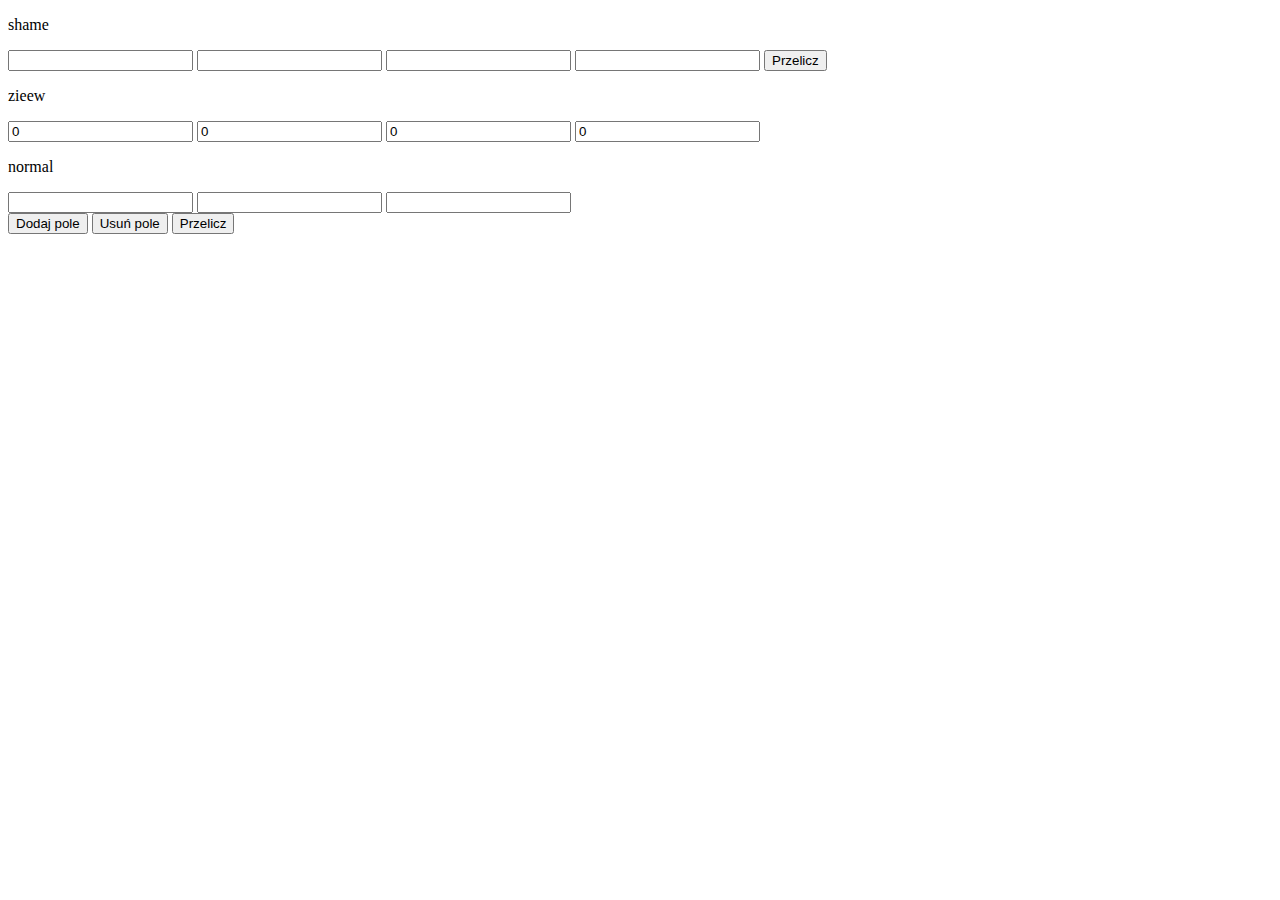
<file: lab-1/index.html>
<!DOCTYPE html>
<html lang="en">
<head>
    <meta charset="UTF-8">
    <meta http-equiv="X-UA-Compatible" content="IE=edge">
    <meta name="viewport" content="width=device-width, initial-scale=1.0">
    <title>Document</title>
</head>
<body>  
    <p>shame</p>
    
    <input type="text" id="liczba1">
    <input type="text" id="liczba2">
    <input type="text" id="liczba3">
    <input type="text" id="liczba4">
    <button id="przelicz">Przelicz</button>
    <div id="wyniki"></div>

    <p>zieew</p>

    <input type="text" id="zw-liczba1">
    <input type="text" id="zw-liczba2">
    <input type="text" id="zw-liczba3">
    <input type="text" id="zw-liczba4">
    <div id="zw-wyniki"></div>

    <p>normal</p>

    <div id="inputs">
        <input type="text" id="inp" class="norm-inp">
        <input type="text" class="norm-inp">
        <input type="text" class="norm-inp">
    </div>
    <button id="dodaj-pole">Dodaj pole</button>
    <button id="usun-pole">Usuń pole</button>
    <button id="result">Przelicz</button>
    <div id="n-wyniki"></div>

    <script src="./main.js" type="text/javascript"></script>
    <script type="text/javascript"></script>
</body>
</html>
</file>
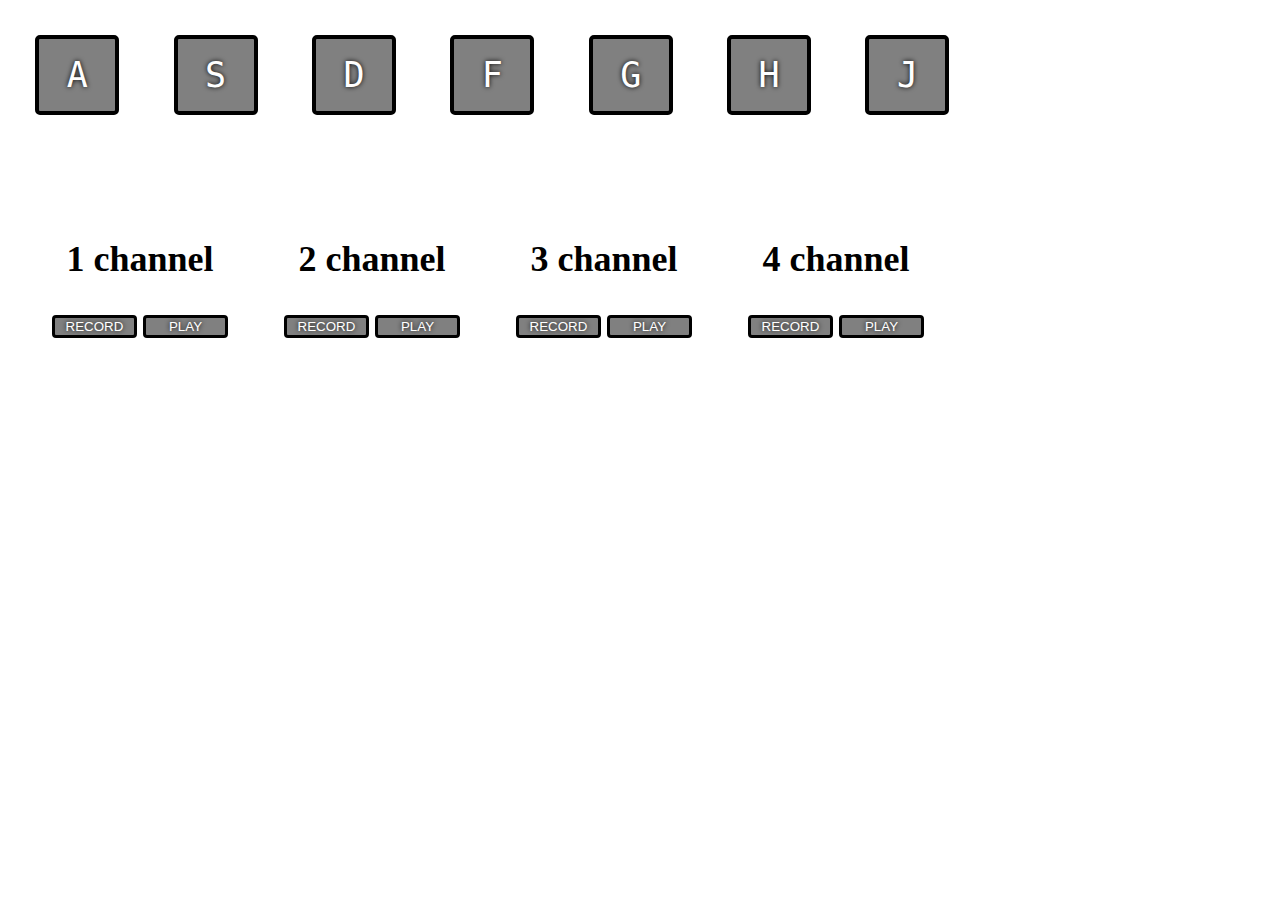
<file: lab-3/index.html>
<!DOCTYPE html>
<html lang="en">
<head>
    <meta charset="UTF-8">
    <meta http-equiv="X-UA-Compatible" content="IE=edge">
    <meta name="viewport" content="width=device-width, initial-scale=1.0">
    <title>Document</title>
    <link rel="stylesheet" href="./style.css">
</head>
<body>
    <div class="keys-container">
        <div id="a" class="key">
            <kbd>A</kbd>
        </div>
        <div id="s" class="key">
            <kbd>S</kbd>
        </div>
        <div id="d" class="key">
            <kbd>D</kbd>
        </div>
        <div id="f" class="key">
            <kbd>F</kbd>
        </div>
        <div id="g" class="key">
            <kbd>G</kbd>
        </div>
        <div id="h" class="key">
            <kbd>H</kbd>
        </div>
        <div id="j" class="key">
            <kbd>J</kbd>
        </div>
    </div>
    <div class="channel-container">
        <div class="channel">
            <h2>1 channel</h2>
            <button id="btn-record-1" class="btn">RECORD</button>
            <button id="btn-play-1" class="btn">PLAY</button>
        </div>
        <div class="channel">
            <h2>2 channel</h2>
            <button id="btn-record-2" class="btn">RECORD</button>
            <button id="btn-play-2" class="btn">PLAY</button>
        </div>
        <div class="channel">
            <h2>3 channel</h2>
            <button id="btn-record-3" class="btn">RECORD</button>
            <button id="btn-play-3" class="btn">PLAY</button>
        </div>
        <div class="channel">
            <h2>4 channel</h2>
            <button id="btn-record-4" class="btn">RECORD</button>
            <button id="btn-play-4" class="btn">PLAY</button>
        </div>
    </div>
    <audio src="./audio/clap-808.wav" id="s1"></audio>
    <audio src="./audio/hihat-808.wav" id="s2"></audio>
    <audio src="./audio/kick-808.wav" id="s3"></audio>
    <audio src="./audio/kick-oldschool.wav" id="s4"></audio>
    <audio src="./audio/openhat-808.wav" id="s5"></audio>
    <audio src="./audio/snare-808.wav" id="s6"></audio>
    <audio src="./audio/tom-808.wav" id="s7"></audio>
    <script src="./main.js"></script>
</body>
</html>
</file>
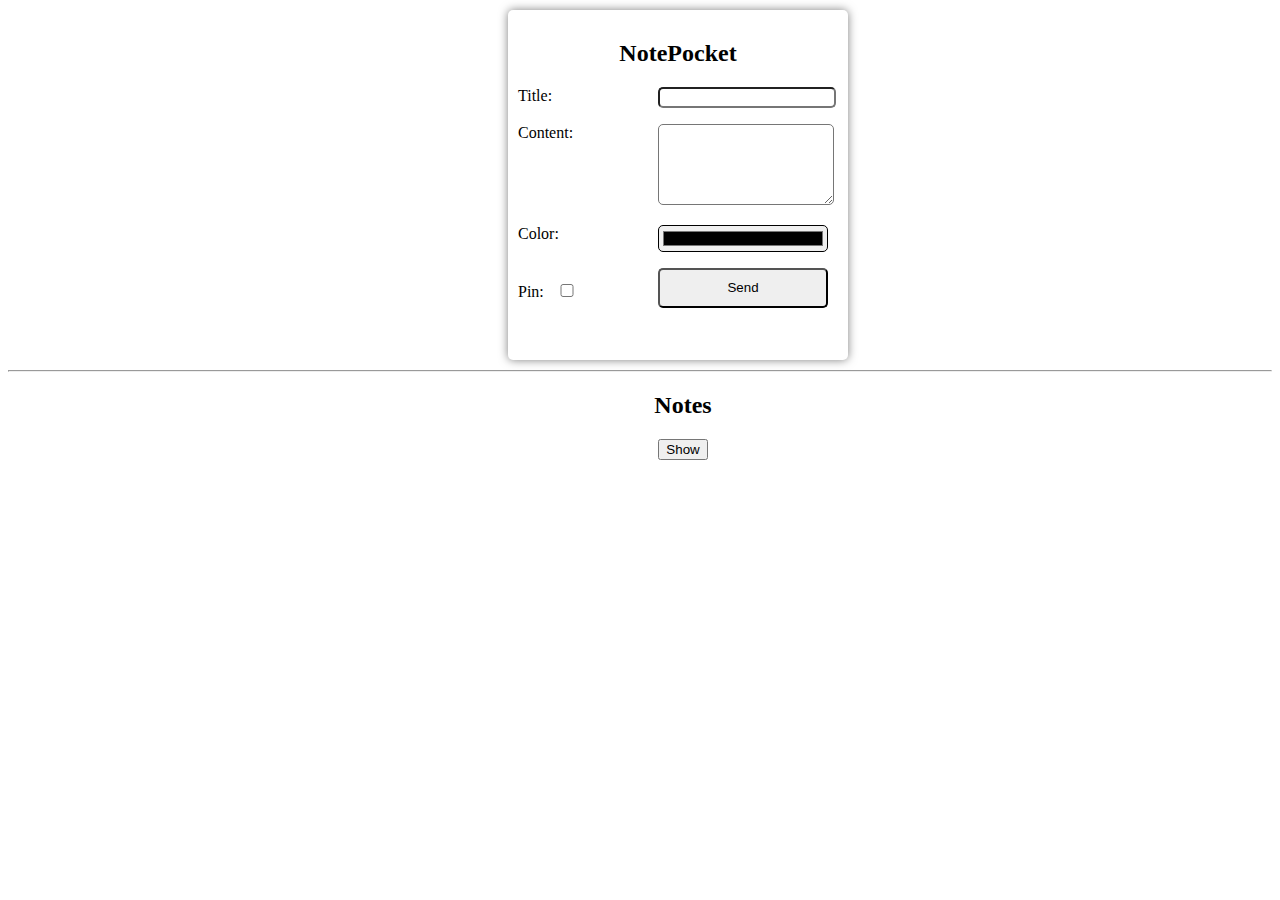
<file: lab-4/index.html>
<!DOCTYPE html>
<html lang="en">
<head>
    <meta charset="UTF-8">
    <meta http-equiv="X-UA-Compatible" content="IE=edge">
    <meta name="viewport" content="width=device-width, initial-scale=1.0">
    <link rel="stylesheet" href="./style.css">
    <title>Document</title>
</head>
<body>
    <div name="form" id="form">
		<h2>NotePocket</h2>
		<p>
            <div class="titles">Title:</div> 
            <input class="inputNote" id="title" name="title" type="text"/> 
        </p>
		<p> 
            <div class="titles">Content:</div>
            <textarea class="inputNote" id="content" name="message" cols="22" rows="5" /></textarea>
        </p>
        <p>
            <div class="titles">Color:</div> 
            <input class="inputNote" id="color" name="title" type="color"/> 
        </p>
		<p>
            <div class="pin-input">
                <label for="pin">Pin: </label>
                <input id="pin" type="checkbox" name="pin" class="pin"/>
            </div>
            <button class="btn-submit" id="submit">Send</button>
        </p>
	</div>
    <hr>
    <div class="container-notes">
        <h2>Notes</h2>
        <button class="btn-show">Show</button>
        <div class="lists">
            <ul id="list-notes" class="list-notes">
            </ul>
        </div>
    </div>
    <script src="./main.js"></script>
</body>
</html>
</file>
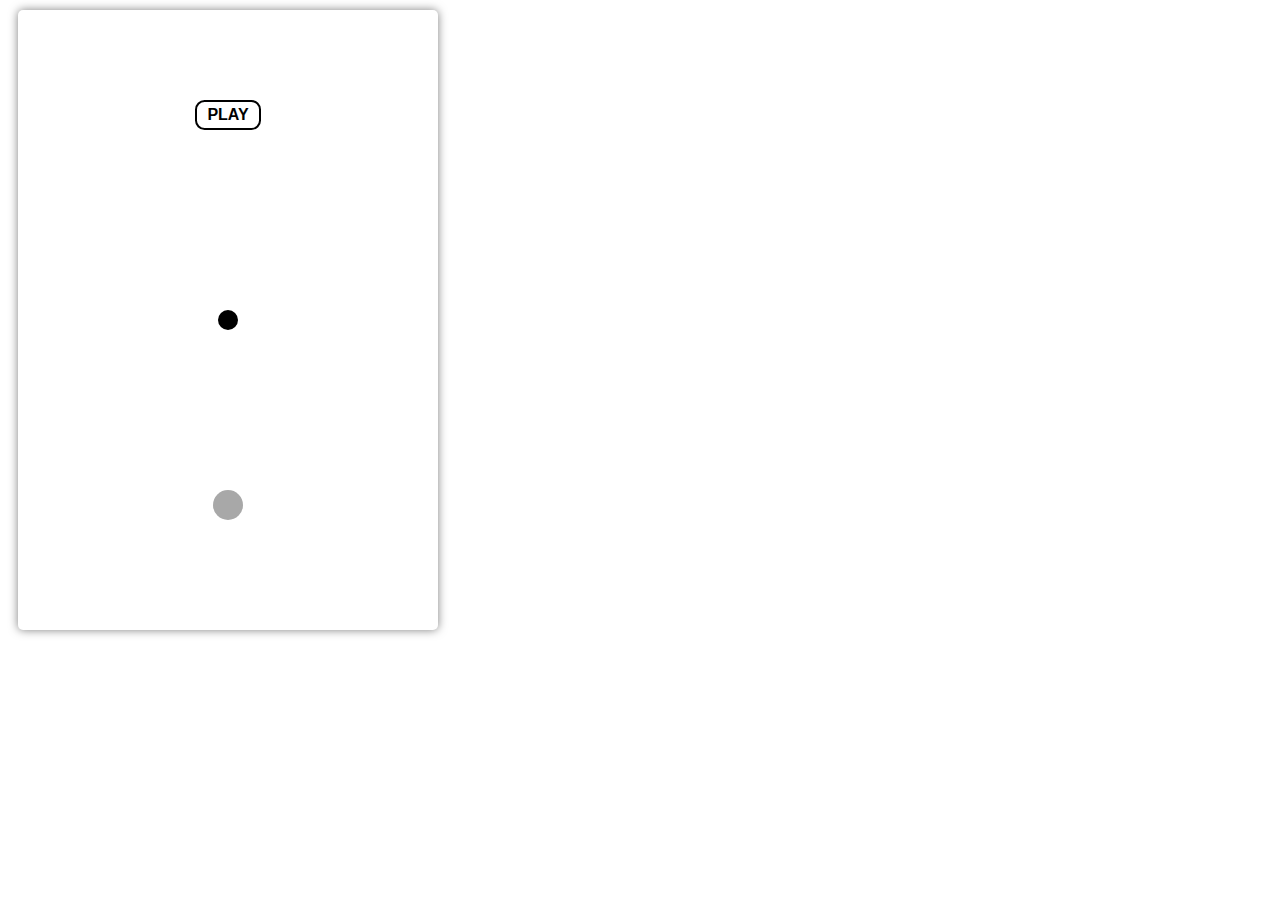
<file: lab-6/index.html>
<!DOCTYPE html>
<html lang="en">
<head>
    <meta charset="UTF-8">
    <meta http-equiv="X-UA-Compatible" content="IE=edge">
    <meta name="viewport" content="width=device-width, initial-scale=1.0">
    <link rel="stylesheet" href="./style.css">
    <title>Document</title>
</head>
<body>
    <div class="field">
        <div class="ball">
        </div>
        <div class="hall">
        </div>
        <div class="TitleWin">
            Victory!!!
        </div>
        <div class="Time"></div>
        <button class="btn">Play</button>

    </div>
    <script src="./main.js"></script>
</body>
</html>
</file>
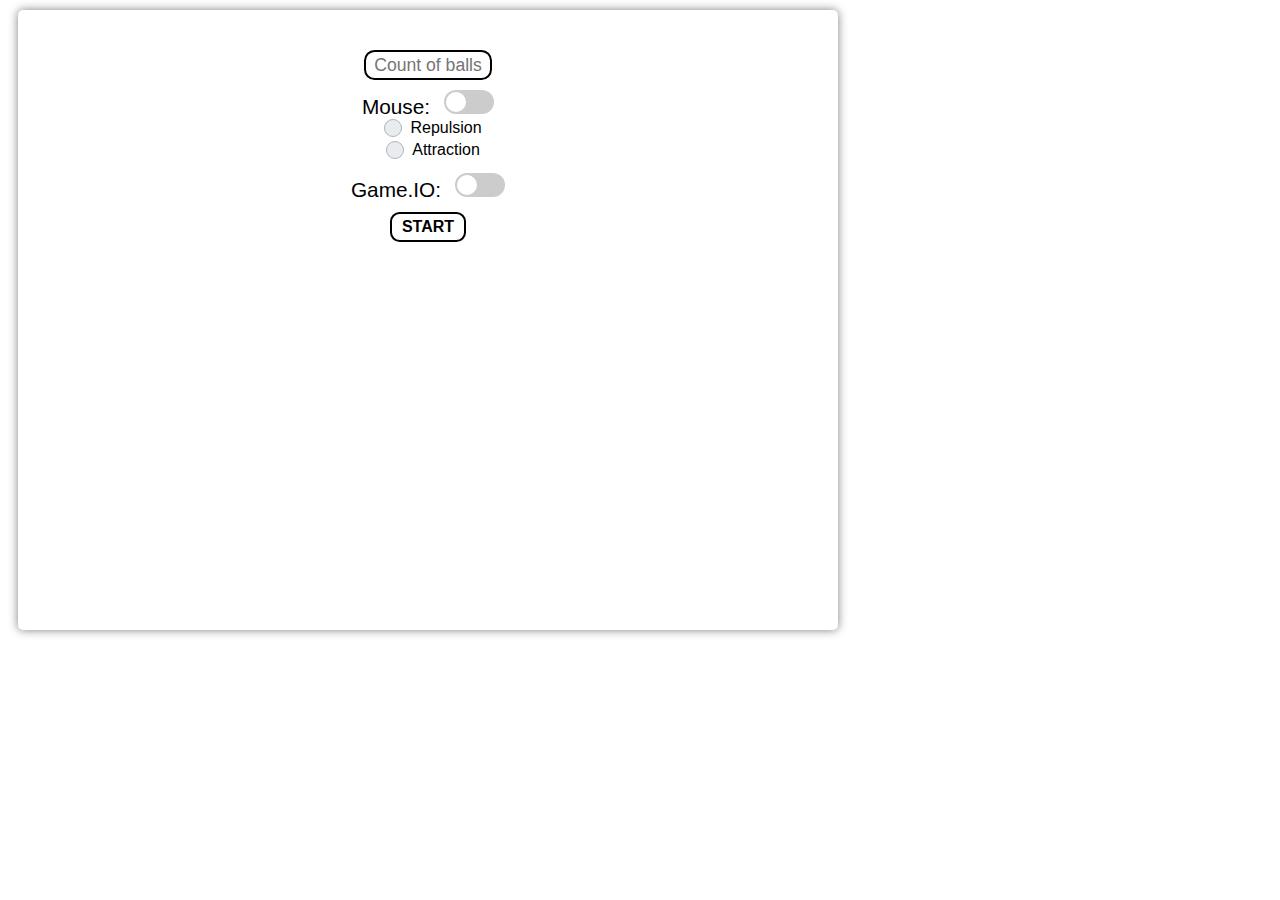
<file: lab-8/index.html>
<!DOCTYPE html>
<html lang="en">
<head>
    <meta charset="UTF-8">
    <meta http-equiv="X-UA-Compatible" content="IE=edge">
    <meta name="viewport" content="width=device-width, initial-scale=1.0">
    <link rel="stylesheet" href="./styles.css">
    <title>Document</title>
</head>
<body>
    <div class="container">
        <input class="inputCount" placeholder="Count of balls">
        <div class="check">
            <label class="textMouse">Mouse:</label>
            <input type="checkbox" id="highload1" name="highload1">
            <label for="highload1" class="lb1"></label>
        </div>
        <div class="radios">
            <div class="radio">
                <input class="custom-radio" type="radio" id="repulsion" name="mouse" value="repulsion" disabled="disabled">
                <label for="repulsion" class="lb2">Repulsion</label>
            </div>
            
            <div class="radio">
                <input class="custom-radio" type="radio" id="attraction" name="mouse" value="attraction" disabled="disabled">
                <label for="attraction" class="lb2">Attraction</label>
            </div>
        </div>
        <div class="checkGame">
            <!-- <text class="textMouse">
                Mouse:
            </text> -->
            <label class="textMouse">Game.IO:</label>
            <input type="checkbox" id="highload2" name="highload2">
            <label for="highload2" class="lb2"></label>
        </div>
        <button class="btn">Start</button>
        <canvas class="canv"></canvas>
    </div>

    <script src="./main.js"></script>
</body>
</html>
</file>
<file: lab-3/style.css>
.keys-container {
    height: 100px;
    display: flex;
    position: relative;
}

.key {
    border: 4px solid black;
    border-radius: 5px;
    margin: 1.7rem;
    font-size: 1.5rem;
    padding: 1rem .5rem;
    transition: all 0.07s;
    width: 60px;
    height: 40px;
    text-align: center;
    color: white;
    background: grey;
    text-shadow: 0 0 5px black;
} 

.playing {
    transform: scale(1.1);
    border-color: orange;
    box-shadow: 0 0 10px orange;
}

kbd {
    display: block;
    font-size: 35px;
}

.channel-container{
    height: 150px;
    display: flex;
    position: relative;
}

.channel {
    width: 200px;
    padding-top: 100px;
    padding-left: 32px;
    font-size: 24px;
    text-align: center;
}

.btn {
    width: 85px;
    border: 3px solid black;
    border-radius: 4px;
    color: white;
    background: grey;
    text-shadow: 0 0 5px black;
}

.btn-record {
    width: 85px;
    border: 3.5px solid rgb(126, 0, 0);
    border-radius: 4px;
    color: white;
    background: rgb(87, 57, 57);
    text-shadow: 0 0 5px black;
}

.key-playing{
    border: 4px solid black;
    border-radius: 5px;
    margin: 1.7rem;
    font-size: 1.9rem;
    padding: 1rem .5rem;
    transition: all 0.07s;
    width: 62px;
    height: 42px;
    text-align: center;
    color: rgb(0, 0, 0);
    background: rgb(120, 80, 80);
    text-shadow: 0 0 5px black;
}

.btn-playing{
    width: 85px;
    border: 3px solid rgb(94, 94, 94);
    border-radius: 4px;
    color: rgb(255, 255, 255);
    background: rgb(150, 106, 106);
    text-shadow: 0 0 5px rgb(0, 0, 0);
}
</file>
<file: lab-4/style.css>
.titles{
	width: 140px;
	float: left;
}

#form{
	box-shadow: 0 0 10px rgba(0,0,0,0.5);
	border-radius: 5px;
	margin:10px;
	margin-left: 500px;
	padding: 10px;
	width: 320px;
	height:330px;
}

.inputNote{
	border-radius: 5px;
	width: 170px;
}

.btn-submit{
    width: 170px;
	height: 40px;
	float: right;
    margin-right: 10px;
    border-radius: 5px;
}

#form h2{
	text-align: center;
}

.pin{
	width: 30px;
}

.pin-input{
	width: 140px;
	height: 20px;
	float: left;
	text-align: left;
	margin-top: 13px;
}

.container-notes{
	width: 1350px;
	text-align: center;
}

.note{
	box-shadow: 0 0 10px rgba(0,0,0,0.5);
	border-radius: 5px;
	text-align: left;
	margin:10px;
	padding: 10px;
	width: 320px;
	margin-left: 460px;
}

.hide{
	display: none;
}

.note-content{
	width: 300px;
}

.btn-delete{
	width: 65px;
	height: 30px;
	float: right;
    margin-right: 10px;
	margin-top: 10px;
    border-radius: 5px;
}

.lists{
	display: flex;
}

.list-notes{
	list-style: none;
}

.pForBtnsEdit{
	height: 30px;
}

.inputEdit{
	width: 315px;
	height: 120px;
	border-radius: 5px;
}

.pinExmpl{
	float: right;
}

.colorEdit{
	width: 315px;
	border-radius: 5px;
}
</file>
<file: lab-6/style.css>
.field{
    width: 400px;
	height: 600px;
	box-shadow: 0 0 10px rgba(0,0,0,0.5);
	border-radius: 5px;
	margin:10px;
	padding: 10px;
}

.ball{
	left: 190px;
	top: 290px;
	display: flex;
	position: relative;
	width: 20px;
	height: 20px;
	border-radius: 10px;
	background-color: black;
	z-index: 1;
}

.hall{
	left: 185px;
	top: 450px;
	display: flex;
	position: relative;
	width: 30px;
	height: 30px;
	border-radius: 15px;
	background-color: rgb(168, 168, 168);
}

.TitleWin{
	display: none;
	align-items: center;
  	justify-content: center;
	position: relative;
	font-size: 32px;
	text-shadow: 0 0 1px black;
	color: rgb(42, 42, 42);
}

.Time{
	display: none;
	align-items: center;
  	justify-content: center;
	position: relative;
	font-size: 24px;
	text-shadow: 0 0 1px rgb(0, 0, 0);
	margin-top: 6px;
	color: rgb(42, 42, 42);
	color: re;
}

.hide{
	display: none;
}


.btn {
	box-sizing: border-box;
	-webkit-appearance: none;
	   -moz-appearance: none;
			appearance: none;
	background-color: transparent;
	border: 2px solid #000000;
	border-radius: 0.6em;
	color: #000000;
	cursor: pointer;
	display: -webkit-box;
	display: -webkit-flex;
	display: -ms-flexbox;
	display: flex;
	/* display: none; */
	-webkit-align-self: center;
		-ms-flex-item-align: center;
			align-self: center;
	font-size: 1rem;
	font-weight: 400;
	line-height: 1;
	padding: 5px 10px;
	text-decoration: none;
	text-align: center;
	text-transform: uppercase;
	font-family: 'Montserrat', sans-serif;
	font-weight: 700;
	margin: 0 auto;
	margin-top: 30px;
	-webkit-transition: box-shadow 300ms ease-in-out, color 300ms ease-in-out;
	transition: box-shadow 300ms ease-in-out, color 300ms ease-in-out;
}

.btn:hover {
	box-shadow: 0 0 40px 40px #000000 inset;
	color: white;
}
</file>
<file: lab-8/styles.css>
.container{
    width: 800px;
	height: 600px;
	box-shadow: 0 0 10px rgba(0,0,0,0.5);
	border-radius: 5px;
	margin:10px;
	padding: 10px;
}

.btn {
	box-sizing: border-box;
	-webkit-appearance: none;
	   -moz-appearance: none;
			appearance: none;
	background-color: transparent;
	border: 2px solid #000000;
	border-radius: 0.6em;
	color: #000000;
	cursor: pointer;
	display: -webkit-box;
	display: -webkit-flex;
	display: -ms-flexbox;
	display: flex;
	/* display: none; */
	-webkit-align-self: center;
		-ms-flex-item-align: center;
			align-self: center;
	font-size: 1rem;
	font-weight: 400;
	line-height: 1;
	padding: 5px 10px;
	text-decoration: none;
	text-align: center;
	text-transform: uppercase;
	font-family: 'Montserrat', sans-serif;
	font-weight: 700;
	margin: 0 auto;
	margin-top: 10px;
	-webkit-transition: box-shadow 300ms ease-in-out, color 300ms ease-in-out;
	transition: box-shadow 300ms ease-in-out, color 300ms ease-in-out;
}

.btn:hover {
	box-shadow: 0 0 40px 40px #000000 inset;
	color: white;
}

.inputCount{
	display: flex;
	width: 120px;
	height: 24px;
	margin: 0 auto;
	margin-top: 30px;
	text-align: center;
	font-size: 1.1rem;
	border: 2px solid #000000;
	border-radius: 0.6em;
	color: #000000;
}

.check{
	margin-top: 10px;
	text-align: center;
}

.checkGame{
  margin-top: 10px;
	text-align: center;
}

.textMouse{
	color: #000000;
	font-size: 1.3rem;
	font-family: 'Montserrat', sans-serif;
}
/* lb1 */
.lb1 {      
    margin-left: 10px;
}
#highload1 {       
               display: none;
}
#highload1+.lb1, #highload1+.lb1::before, #highload1+.lb1::after {
               transition: all .3s;
}
#highload1+.lb1 {
               display: inline-block;
               position: relative;
               width: 50px;
               height: 24px;
               border-radius: 12px;
               cursor: pointer;
}
#highload1+.lb1::after {
     border-radius: 50%;
               content: '';
               position: absolute;
               top: 2px;
               left: 2px;
               width: 20px;
               height: 20px;
               background-color: white;          
}
#highload1:checked+.lb1::after {
               left: 28px;
               background-color: #f7f7f7;
}
 
#highload1+.lb1 {             
               background-color: #ccc;
}
#highload1:checked+.lb1 {
               background-color: black;
}
#highload1:checked+.lb1::before {
               color: #fff;
}

/* lb2 */
.lb2 {      
  margin-left: 10px;
}
#highload2 {       
             display: none;
}
#highload2+.lb2, #highload2+.lb2::before, #highload2+.lb2::after {
             transition: all .3s;
}
#highload2+.lb2 {
             display: inline-block;
             position: relative;
             width: 50px;
             height: 24px;
             border-radius: 12px;
             cursor: pointer;
}
#highload2+.lb2::after {
   border-radius: 50%;
             content: '';
             position: absolute;
             top: 2px;
             left: 2px;
             width: 20px;
             height: 20px;
             background-color: white;          
}
#highload2:checked+.lb2::after {
             left: 28px;
             background-color: #f7f7f7;
}

#highload2+.lb2 {             
             background-color: #ccc;
}
#highload2:checked+.lb2 {
             background-color: black;
}
#highload2:checked+.lb2::before {
             color: #fff;
}

/*  */
.radios{
	text-align: center;
}

.lb2{
	font-size: 1rem;
	font-family: 'Montserrat', sans-serif;
}
 /* для элемента input c type="radio" */
 .custom-radio {
    position: absolute;
    z-index: -1;
    opacity: 0;
  }

  /* для элемента label связанного с .custom-radio */
  .custom-radio+label {
    display: inline-flex;
    align-items: center;
    user-select: none;
  }

  /* создание в label псевдоэлемента  before со следующими стилями */
  .custom-radio+label::before {
    content: '';
    display: inline-block;
    width: 1em;
    height: 1em;
    flex-shrink: 0;
    flex-grow: 0;
    border: 1px solid #adb5bd;
    border-radius: 50%;
    margin-right: 0.5em;
    background-repeat: no-repeat;
    background-position: center center;
    background-size: 50% 50%;
  }

  /* стили при наведении курсора на радио */
  .custom-radio:not(:disabled):not(:checked)+label:hover::before {
    /* border-color: #b3d7ff; */
	border-color: #2c2c2c;
  }

  /* стили для активной радиокнопки (при нажатии на неё) */
  .custom-radio:not(:disabled):active+label::before {
    background-color: #585858;
    border-color: #585858;
  }

  /* стили для радиокнопки, находящейся в фокусе */
  .custom-radio:focus+label::before {
    box-shadow: 0 0 0 0.2rem rgba(0, 0, 0, 0.25);
  }

  /* стили для радиокнопки, находящейся в фокусе и не находящейся в состоянии checked */
  .custom-radio:focus:not(:checked)+label::before {
    border-color: #303030;
  }

  /* стили для радиокнопки, находящейся в состоянии checked */
  .custom-radio:checked+label::before {
    border-color: #000000;
    background-color: #000000;
    background-image: url("data:image/svg+xml,%3csvg xmlns='http://www.w3.org/2000/svg' viewBox='-4 -4 8 8'%3e%3ccircle r='3' fill='%23fff'/%3e%3c/svg%3e");
  }

  /* стили для радиокнопки, находящейся в состоянии disabled */
  .custom-radio:disabled+label::before {
    background-color: #e9ecef;
  }
</file>
